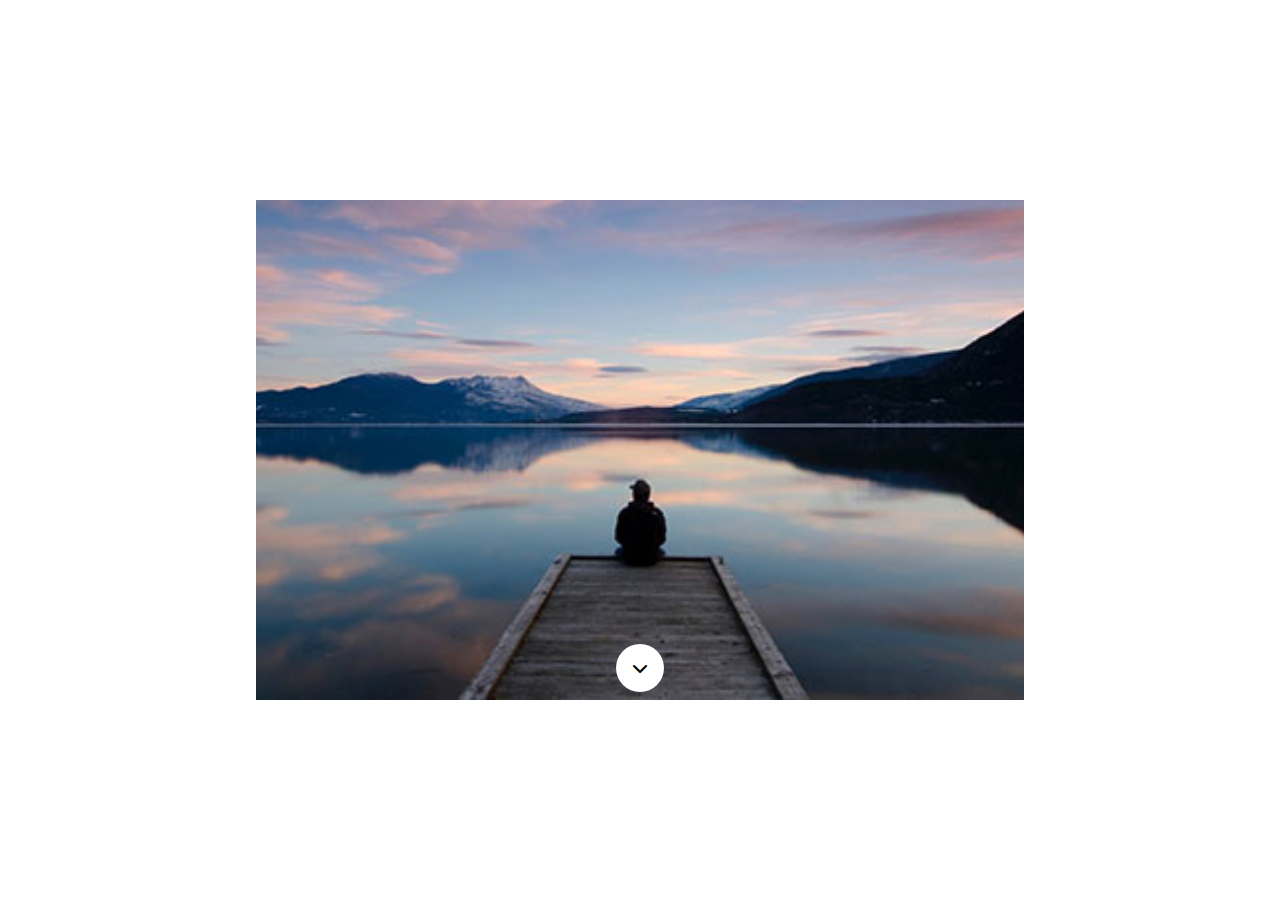
<file: index.html>
<!DOCTYPE html>
<html lang="en">
<head>
	<meta charset="UTF-8">
	<meta http-equiv="X-UA-Compatible" content="IE=edge">
	<meta name="viewport" content="width=device-width, initial-scale=1.0">
	<link rel="stylesheet" href="https://cdnjs.cloudflare.com/ajax/libs/font-awesome/6.2.0/css/all.min.css">
	<title>Slider plain</title>
	<link rel="stylesheet" href="css/style.css">
	<script src="js/script.js" defer></script>
</head>
<body>
	<div class="slider">
		<div class="controls">
			<div class="btn-up hidden"><i class="fa-solid fa-chevron-up"></i></div>
			<div class="btn-down"><i class="fa-solid fa-chevron-down"></i></div>
		</div>
	</div>
</body>
</html>
</file>
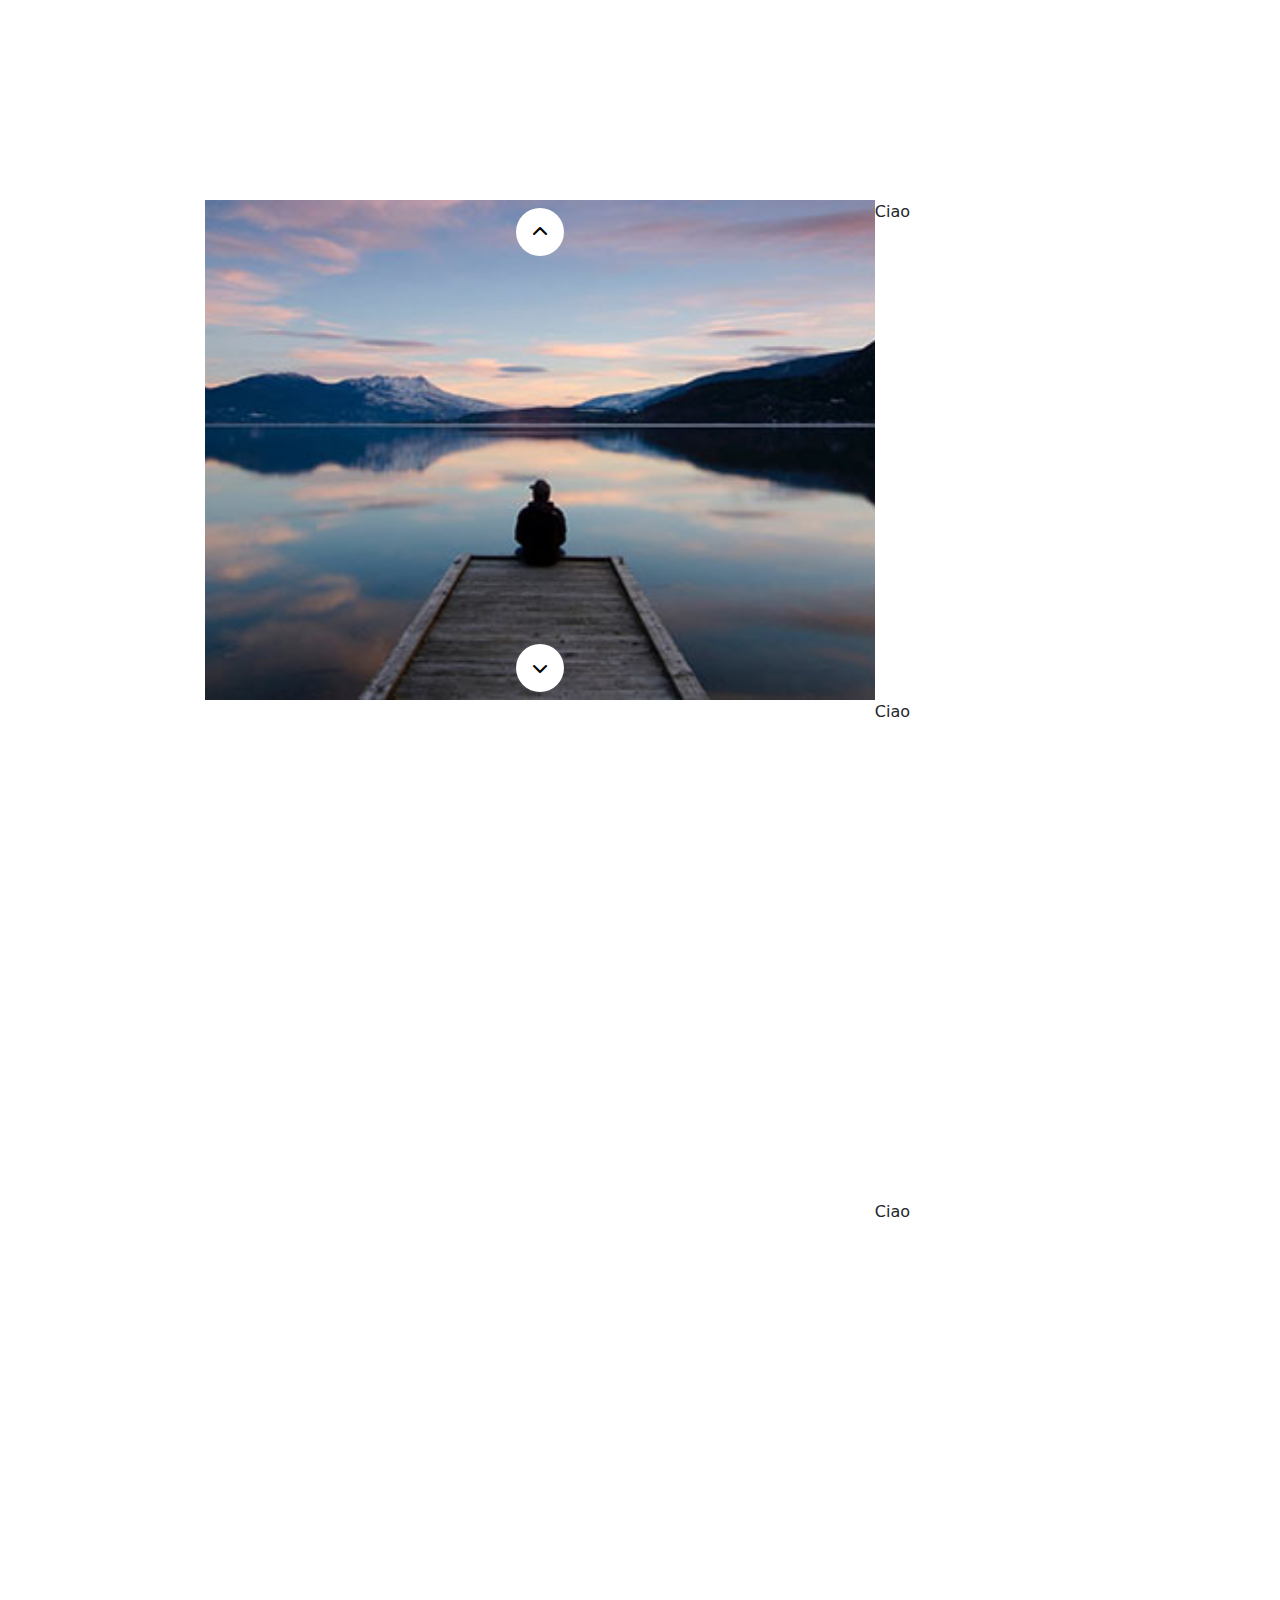
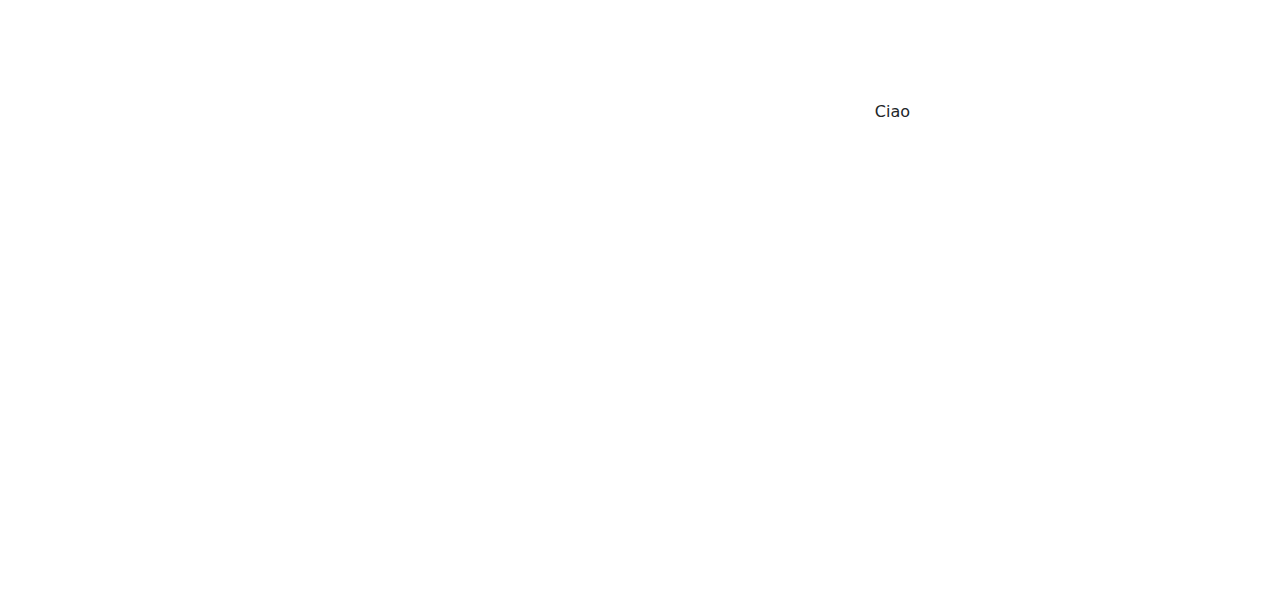
<file: BONUS/index.html>
<!DOCTYPE html>
<html lang="en">
<head>
	<meta charset="UTF-8">
	<meta http-equiv="X-UA-Compatible" content="IE=edge">
	<meta name="viewport" content="width=device-width, initial-scale=1.0">
	<link rel="stylesheet" href="https://cdnjs.cloudflare.com/ajax/libs/font-awesome/6.2.0/css/all.min.css">
	<title>Slider plain</title>
	<link rel="stylesheet" href="https://cdn.jsdelivr.net/npm/bootstrap@5.2.2/dist/css/bootstrap.min.css">
	<link rel="stylesheet" href="css/style.css">
	<script src="js/script.js" defer></script>
</head>
<body>
	<div class="container d-flex justify-content-center">
		<div class="slider">
			<div class="controls">
				<div class="btn-up"><i class="fa-solid fa-chevron-up"></i></div>
				<div class="btn-down"><i class="fa-solid fa-chevron-down"></i></div>
			</div>
		</div>
		<div class="slider2">
			<div class="row test">
				<div class="col-12">Ciao</div>
			</div>
			<div class="row test">
				<div class="col-12">Ciao</div>
			</div>
			<div class="row test">
				<div class="col-12">Ciao</div>
			</div>
			<div class="row test">
				<div class="col-12">Ciao</div>
			</div>
				
		</div>
	</div>
		
</body>
</html>
</file>
<file: css/style.css>
* {
	margin: 0;
	padding: 0;
	box-sizing: border-box;
}

body {
	display: flex;
	height: 100vh;
}

.slider {
	position: relative;
	margin: auto;
	height: 80%;
	width: 60%;
	max-width: 1200px;
	max-height: 500px;
	background-color: salmon;
}

.controls {
	display: flex;
	flex-direction: column;
	justify-content: space-between;
	align-items: center;
	position: absolute;
	inset: 0;
	z-index: 10;
}

.btn-up, .btn-down {
	display: flex;
	justify-content: center;
	align-items: center;
	margin: .5rem;
	width: 3rem;
	height: 3rem;
	border-radius: 100%;
	background-color: white;
	color: black;
}

.btn-up:hover, .btn-down:hover {
	background-color: lightblue;
	cursor: pointer;
}

.slider-img {
	position: absolute;
	inset: 0;
	display: none;
	width: 100%;
	height: 100%;
	object-fit: cover;
	object-position: center;
}

.active {
	display: block;
}

.hidden {
	visibility: hidden;
}
</file>
<file: BONUS/css/style.css>
* {
	margin: 0;
	padding: 0;
	box-sizing: border-box;
}

body {
	display: flex;
	height: 100vh;
}

.slider {
	position: relative;
	margin-top:auto;
	margin-bottom: auto;
	height: 80%;
	width: 60%;
	max-width: 1200px;
	max-height: 500px;
	background-color: salmon;
}

.slider2{
	margin-top:auto;
	margin-bottom: auto;
	height: 80%;
	width: 30%;
	max-width: 200px;
	max-height: 500px;
}

.controls {
	display: flex;
	flex-direction: column;
	justify-content: space-between;
	align-items: center;
	position: absolute;
	inset: 0;
	z-index: 10;
}

.btn-up, .btn-down {
	display: flex;
	justify-content: center;
	align-items: center;
	margin: .5rem;
	width: 3rem;
	height: 3rem;
	border-radius: 100%;
	background-color: white;
	color: black;
}

.btn-up:hover, .btn-down:hover {
	background-color: lightblue;
	cursor: pointer;
}

.slider-img {
	position: absolute;
	inset: 0;
	display: none;
	width: 100%;
	height: 100%;
	object-fit: cover;
	object-position: center;
}

.active {
	display: block;
}

.hidden {
	visibility: hidden;
}

.test{
	height: 100%;
	width: 20%;
}
</file>
